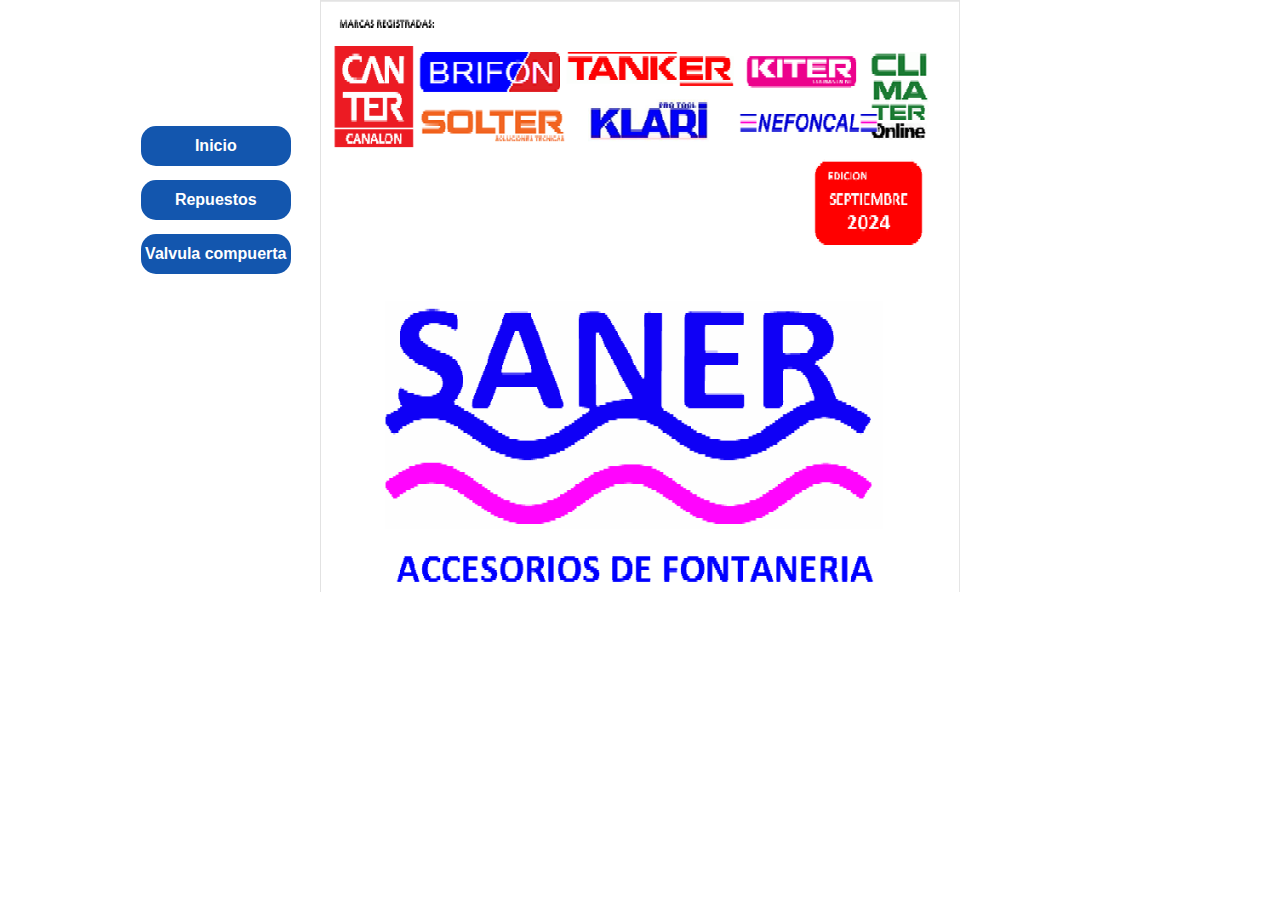
<file: index.html>
<!DOCTYPE html>
<html> 
<head>
	<meta charset="utf-8">
	<meta name="viewport" content="width=device-width, initial-scale=1">
	<meta name="generator" content="RocketCake">
	<title></title>
	<link rel="stylesheet" type="text/css" href="index_html.css?h=5c47b0a2">
</head>
<body>
<div class="textstyle1">
<img src="rc_images/icono.png" width="752" height="696" id="img_780a4201" alt="" title="" />  </div>
<div class="textstyle2">
<a href="repuestos.html" style="text-decoration:none"><div id="button_438337b7"><div class="vcenterstyle1"><div class="vcenterstyle2"><div class="textstyle1">  <span class="textstyle3">Valvula compuerta</span>
</div>
<div class="textstyle2"></div>
</div></div></div></a><a href="repuestos.html" style="text-decoration:none"><div id="button_1bf3c30c"><div class="vcenterstyle1"><div class="vcenterstyle2"><div class="textstyle1">  <span class="textstyle3">Repuestos</span>
</div>
<div class="textstyle2"></div>
</div></div></div></a><a href="index.html" style="text-decoration:none"><div id="button_18f1f132"><div class="vcenterstyle1"><div class="vcenterstyle2"><div class="textstyle1">  <span class="textstyle3">Inicio</span>
</div>
<div class="textstyle2"></div>
</div></div></div></a>  </div>
</body>
</html>
</file>
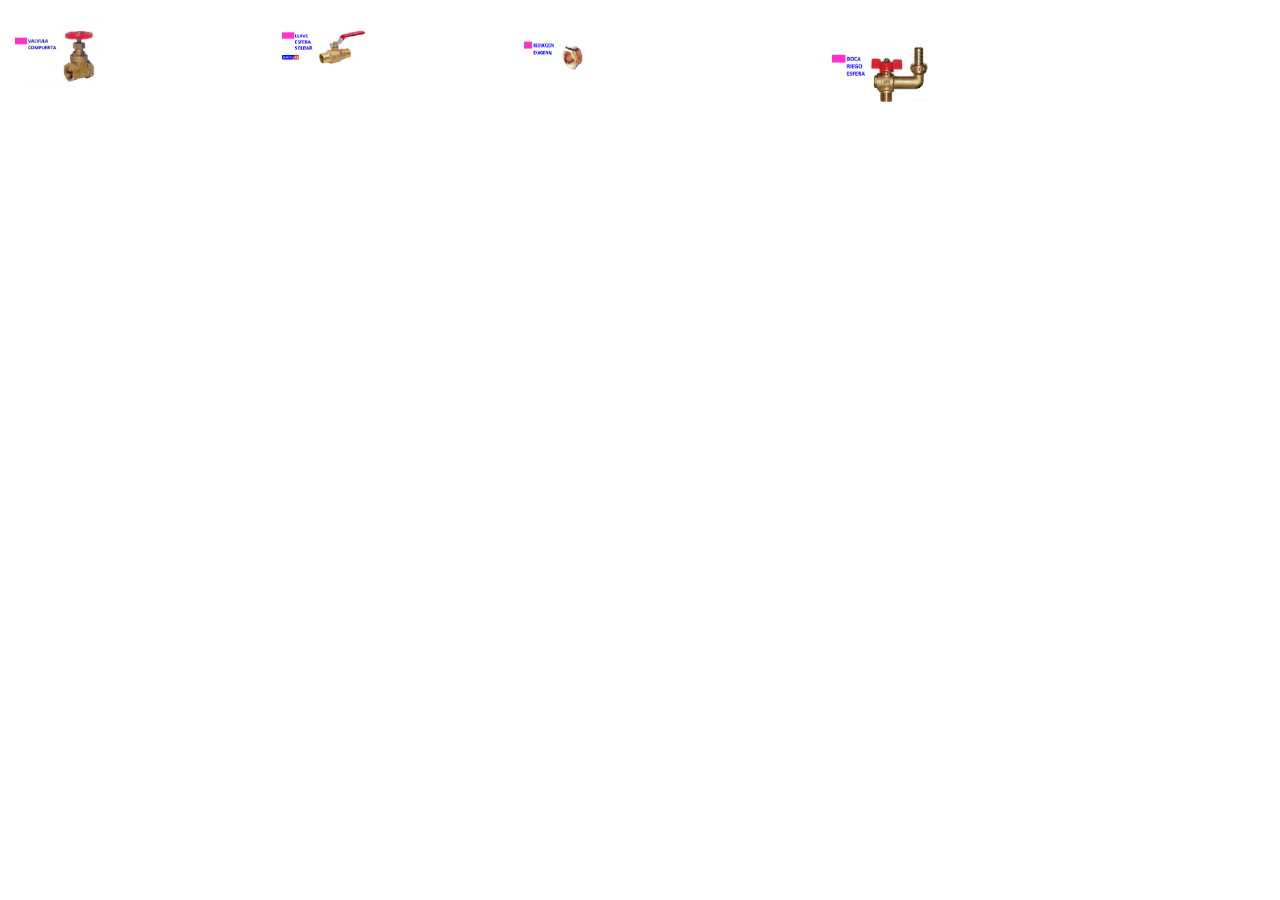
<file: repuestos.html>
<!DOCTYPE html>
<html> 
<head>
	<meta charset="utf-8">
	<meta name="viewport" content="width=device-width, initial-scale=1">
	<meta name="generator" content="RocketCake">
	<title></title>
	<link rel="stylesheet" type="text/css" href="repuestos_html.css?h=a50f1108">
</head>
<body>
<div class="textstyle1">
<div id="container_1717b0a4"><div id="container_1717b0a4_padding" ><div class="textstyle1"><div id="container_21b57895"><div id="container_21b57895_padding" ><div class="textstyle1"></div>
</div></div><div id="container_17187d9f"><div id="container_17187d9f_padding" ><div class="textstyle1">  <img src="rc_images/llave.png" width="730" height="186" id="img_217f40b3" alt="" title="" />
</div>
<div style="clear:both"></div></div></div><div id="container_76b73786"><div id="container_76b73786_padding" ><div class="textstyle1">  <img src="rc_images/pieza.png" width="730" height="186" id="img_77609974" alt="" title="" />
</div>
<div style="clear:both"></div></div></div><div id="container_b53fb0b"><div id="container_b53fb0b_padding" ><div class="textstyle1">  <img src="rc_images/boca_de_riego.png" width="247" height="239" id="img_67580ade" alt="" title="" />
</div>
<div style="clear:both"></div></div></div><div id="container_53d4d74c"><div id="container_53d4d74c_padding" ><div class="textstyle1"></div>
</div></div><a href="valvula_compuerta.html"><img src="rc_images/sin_t_tulo.png" width="730" height="186" id="img_145e5370" alt="" title="" border="0" /></a></div>
<div style="clear:both"></div></div></div>  </div>
</body>
</html>
</file>
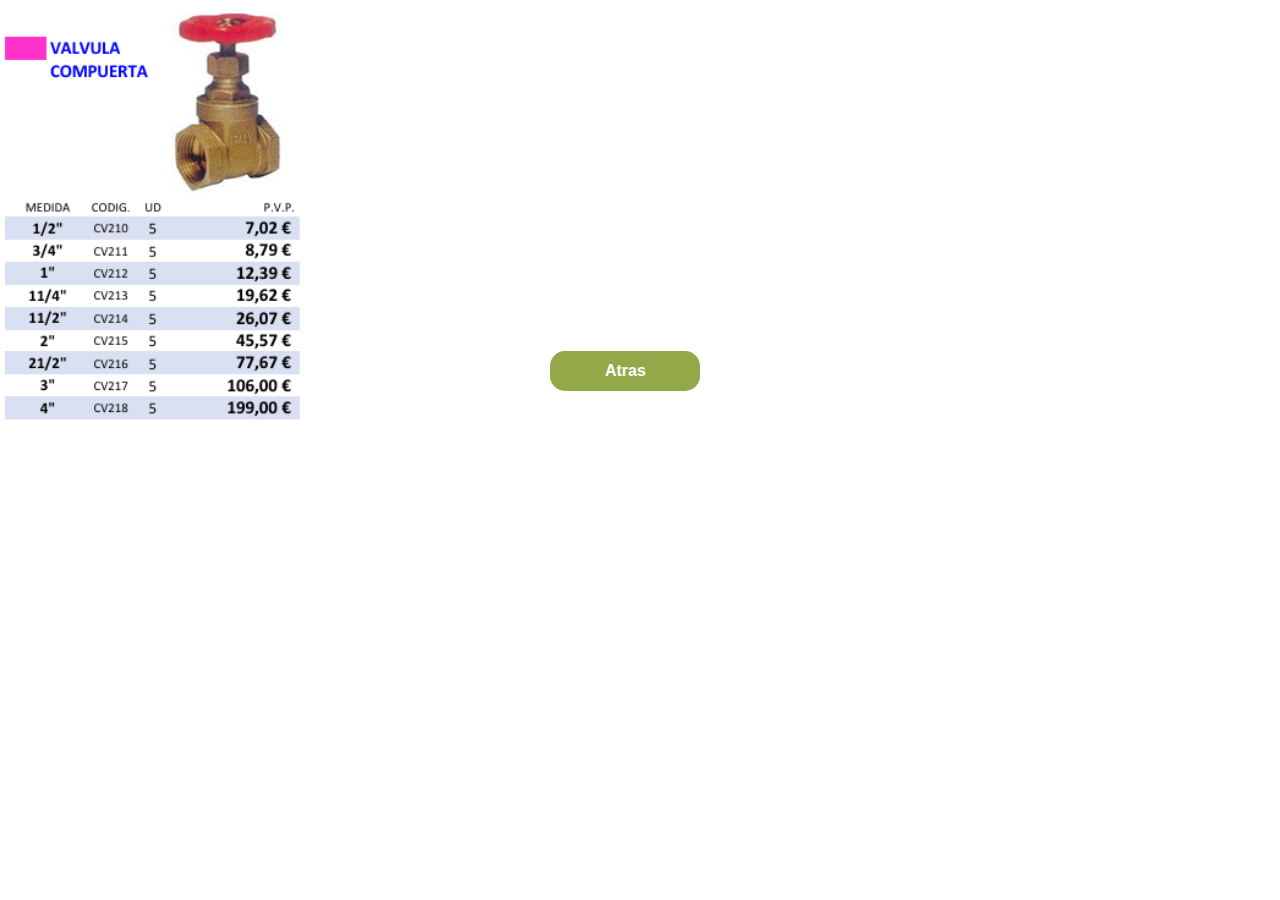
<file: valvula_compuerta.html>
<!DOCTYPE html>
<html> 
<head>
	<meta charset="utf-8">
	<meta name="viewport" content="width=device-width, initial-scale=1">
	<meta name="generator" content="RocketCake">
	<title></title>
	<link rel="stylesheet" type="text/css" href="valvula_compuerta_html.css?h=c7679e77">
</head>
<body>
<div class="textstyle1">
<a href="repuestos.html" target="_blank"><img src="rc_images/valvula_compuerta.png" width="251" height="350" id="img_1383d4b1" alt="" title="" border="0" /></a><a href="index.html" style="text-decoration:none"><div id="button_5dc0995e"><div class="vcenterstyle1"><div class="vcenterstyle2"><div class="textstyle2">  <span class="textstyle3">Atras</span>
</div>
<div class="textstyle1"></div>
</div></div></div></a>  </div>
</body>
</html>
</file>
<file: index_html.css>
a { color:#5D5D9E; } 
a:visited { color:#5D5D9E; } 
a:active { color:#5C615E; } 
a:hover { color:#B2B3B4; } 
body { background-color:#FFFFFF; padding:0;  margin: 0; }
.textstyle1 { text-align:center; }
#img_780a4201 { vertical-align: bottom; position:relative; display: inline-block; width:50%; background:none; height:auto;  }
.textstyle2 { text-align:left; }
#button_438337b7 { box-sizing: border-box; border-radius: 15px; position:absolute; left:11%; top:26%; width:150px; height:40px; background-color:#1356AE; border: 0px solid #404040;  }
.vcenterstyle1 { display: table; width: 100%; height: 100%; }
.vcenterstyle2 { display: table-cell; vertical-align: middle; }
.textstyle3 { font-size:12pt; font-family:Arial, Helvetica, sans-serif; color:#FFFFFF; font-weight:bold;  }
#button_1bf3c30c { box-sizing: border-box; border-radius: 15px; position:absolute; left:11%; top:20%; width:150px; height:40px; background-color:#1356AE; border: 0px solid #404040;  }
#button_18f1f132 { box-sizing: border-box; border-radius: 15px; position:absolute; left:11%; top:14%; width:150px; height:40px; background-color:#1356AE; border: 0px solid #404040;  }
</file>
<file: repuestos_html.css>
a { color:#5D5D9E; } 
a:visited { color:#5D5D9E; } 
a:active { color:#5C615E; } 
a:hover { color:#B2B3B4; } 
body { background-color:#FFFFFF; padding:0;  margin: 0; }
.textstyle1 { text-align:left; }
#container_1717b0a4 { vertical-align: top; position:relative; display: inline-block; width:100%; min-height:150px; background:none;  }
#container_1717b0a4_padding { margin: 10px; display: block;  }
#container_21b57895 { vertical-align: top; position:relative; display: inline-block; width:20%; min-height:150px; background:none;  }
#container_21b57895_padding { margin: 10px; display: block;  }
#container_17187d9f { vertical-align: top; position:relative; display: inline-block; width:20%; min-height:150px; background:none;  }
#container_17187d9f_padding { margin: 10px; display: block;  }
#img_217f40b3 { position:absolute; left:8%; top:13%; width:95%; background:none; height:auto;  }
#container_76b73786 { vertical-align: top; position:relative; display: inline-block; width:20%; min-height:150px; background:none;  }
#container_76b73786_padding { margin: 10px; display: block;  }
#img_77609974 { position:absolute; left:4%; top:20%; width:99%; background:none; height:auto;  }
#container_b53fb0b { vertical-align: top; position:relative; display: inline-block; width:20%; min-height:150px; background:none;  }
#container_b53fb0b_padding { margin: 10px; display: block;  }
#img_67580ade { position:absolute; left:26%; top:23%; width:40%; background:none; height:auto;  }
#container_53d4d74c { vertical-align: top; position:relative; display: inline-block; width:20%; min-height:150px; background:none;  }
#container_53d4d74c_padding { margin: 10px; display: block;  }
#img_145e5370 { position:absolute; left:1%; top:18%; width:20%; background:none; height:auto;  }
@media only screen and (max-width: 1000px)
{
		#container_21b57895 { width:100%;  }
		#container_17187d9f { width:100%;  }
		#container_76b73786 { width:100%;  }
		#container_b53fb0b { width:100%;  }
		#container_53d4d74c { width:100%;  }
}
</file>
<file: valvula_compuerta_html.css>
a { color:#5D5D9E; } 
a:visited { color:#5D5D9E; } 
a:active { color:#5C615E; } 
a:hover { color:#B2B3B4; } 
body { background-color:#FFFFFF; padding:0;  margin: 0; }
.textstyle1 { text-align:left; }
#img_1383d4b1 { vertical-align: bottom; position:relative; display: inline-block; width:24%; background:none; height:auto;  }
#button_5dc0995e { box-sizing: border-box; border-radius: 15px; position:absolute; left:43%; top:39%; width:150px; height:40px; background-color:#93A848; border: 0px solid #404040;  }
.vcenterstyle1 { display: table; width: 100%; height: 100%; }
.vcenterstyle2 { display: table-cell; vertical-align: middle; }
.textstyle2 { text-align:center; }
.textstyle3 { font-size:12pt; font-family:Arial, Helvetica, sans-serif; color:#FFFFFF; font-weight:bold;  }
</file>
